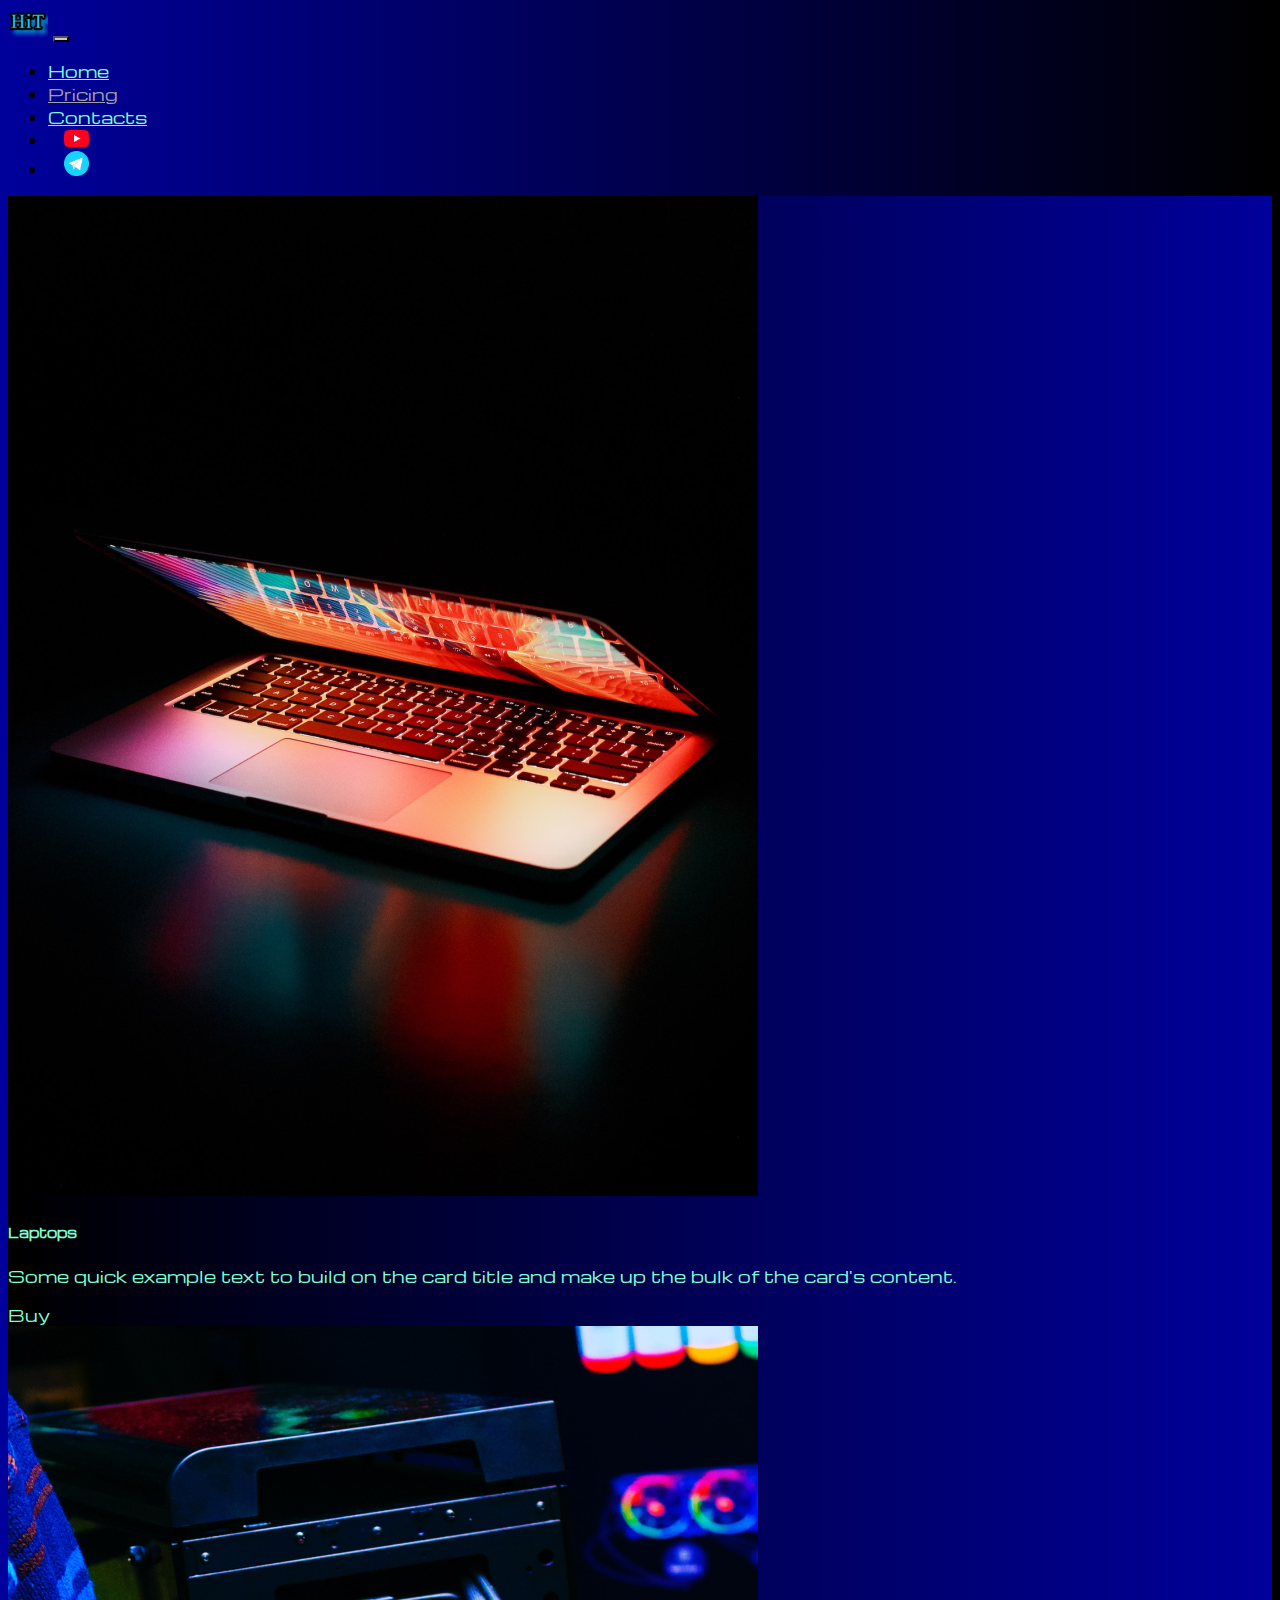
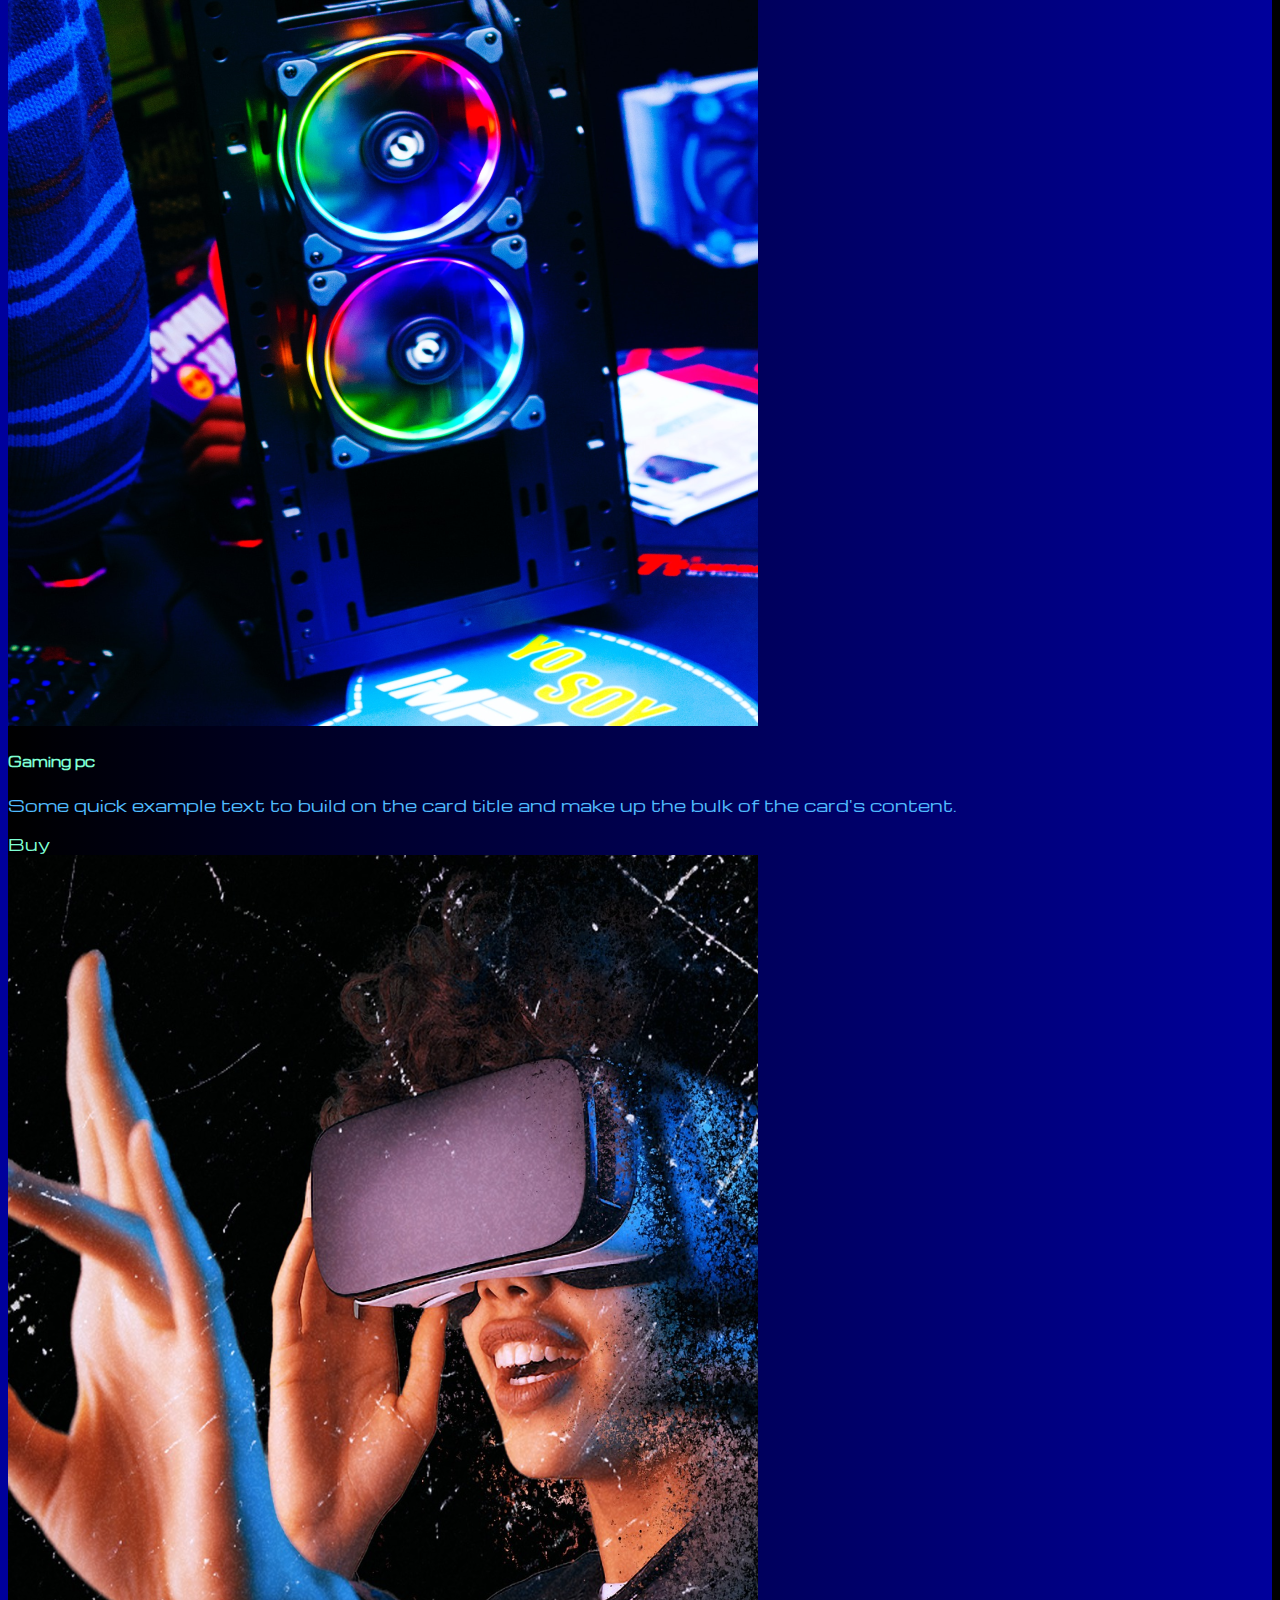
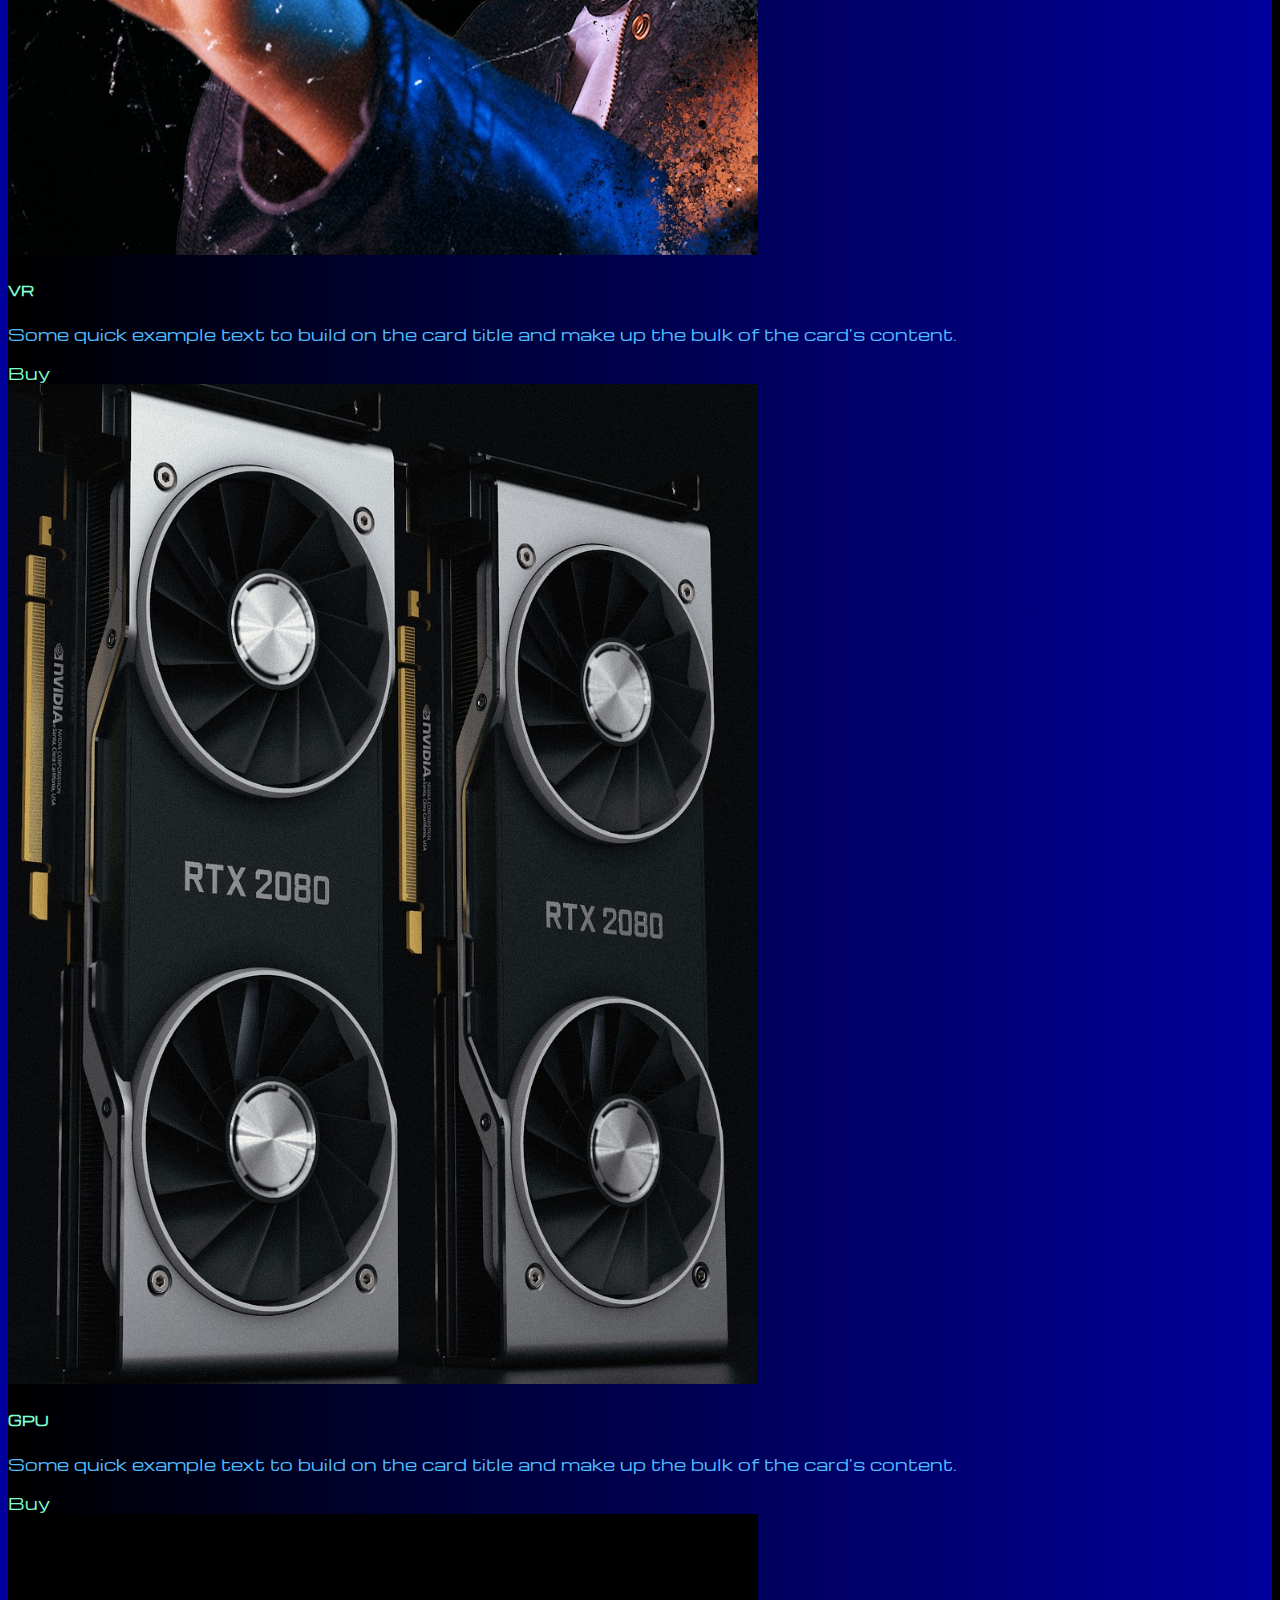
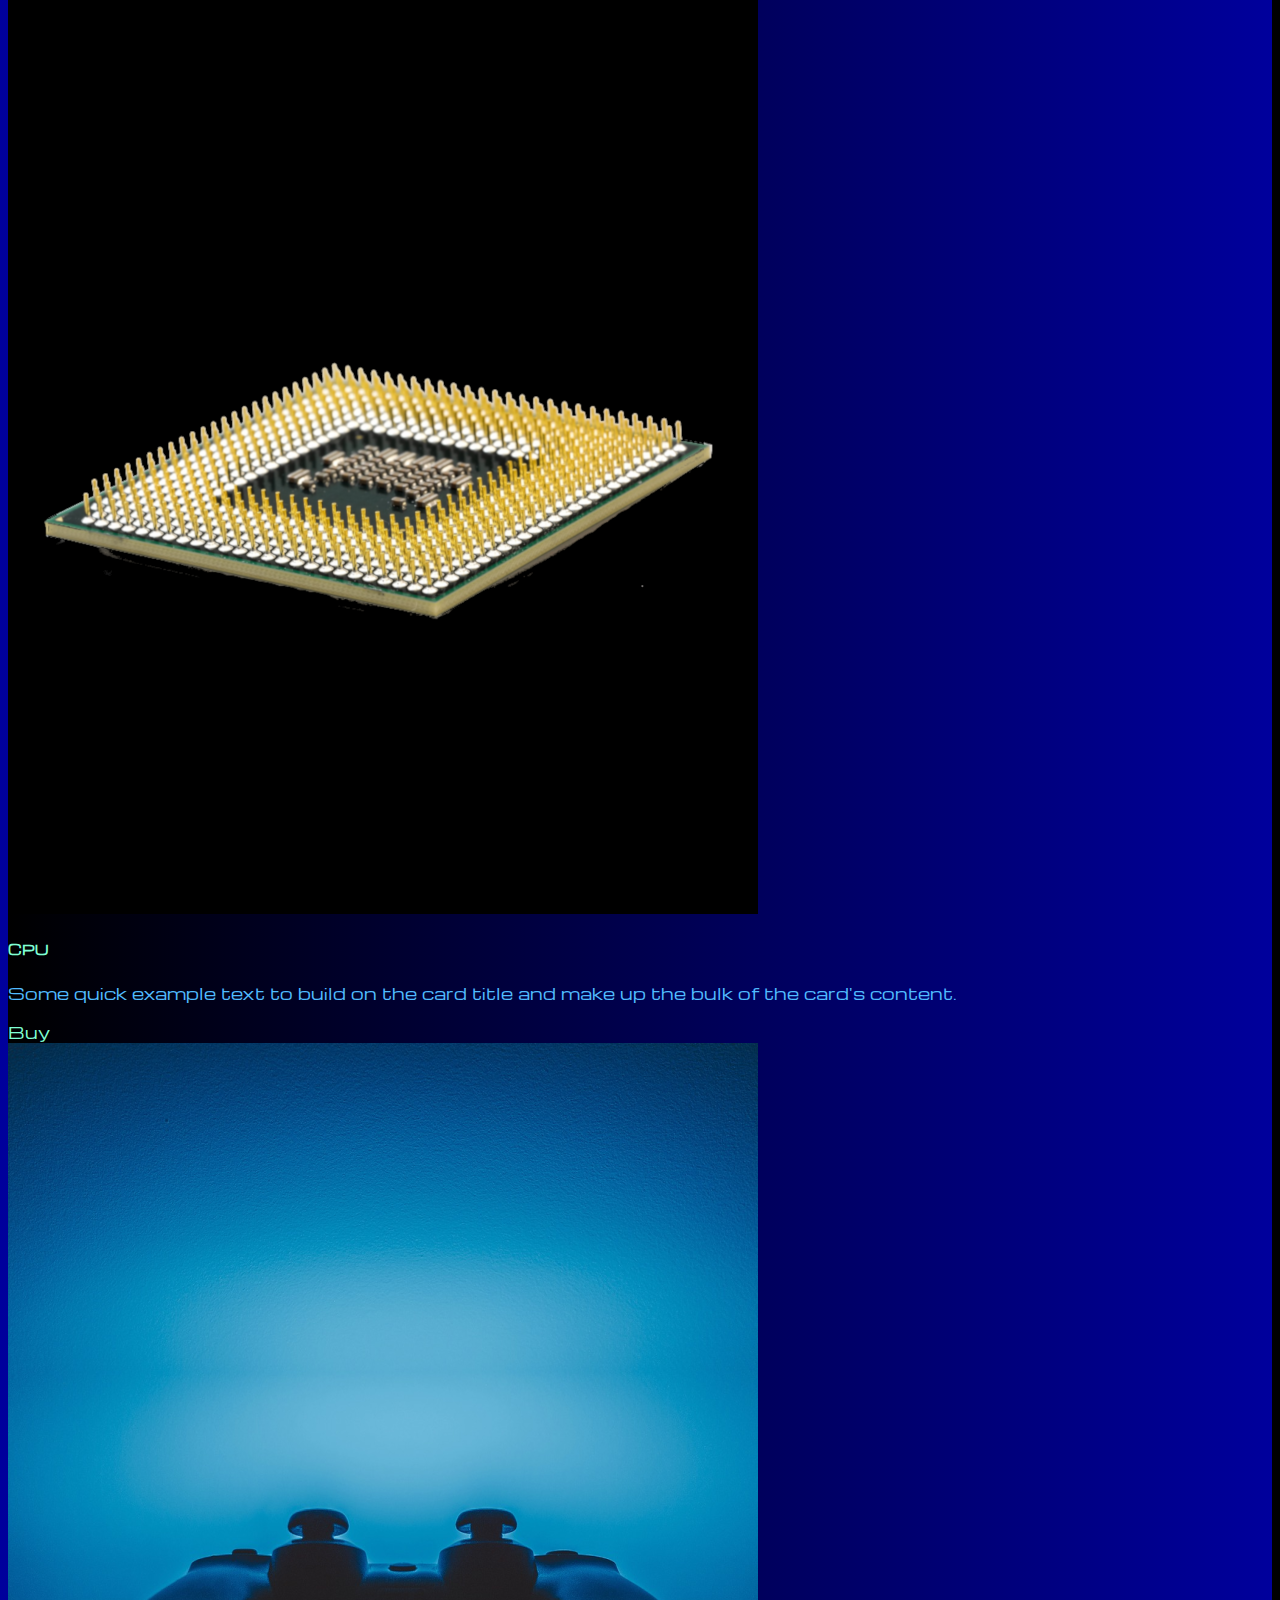
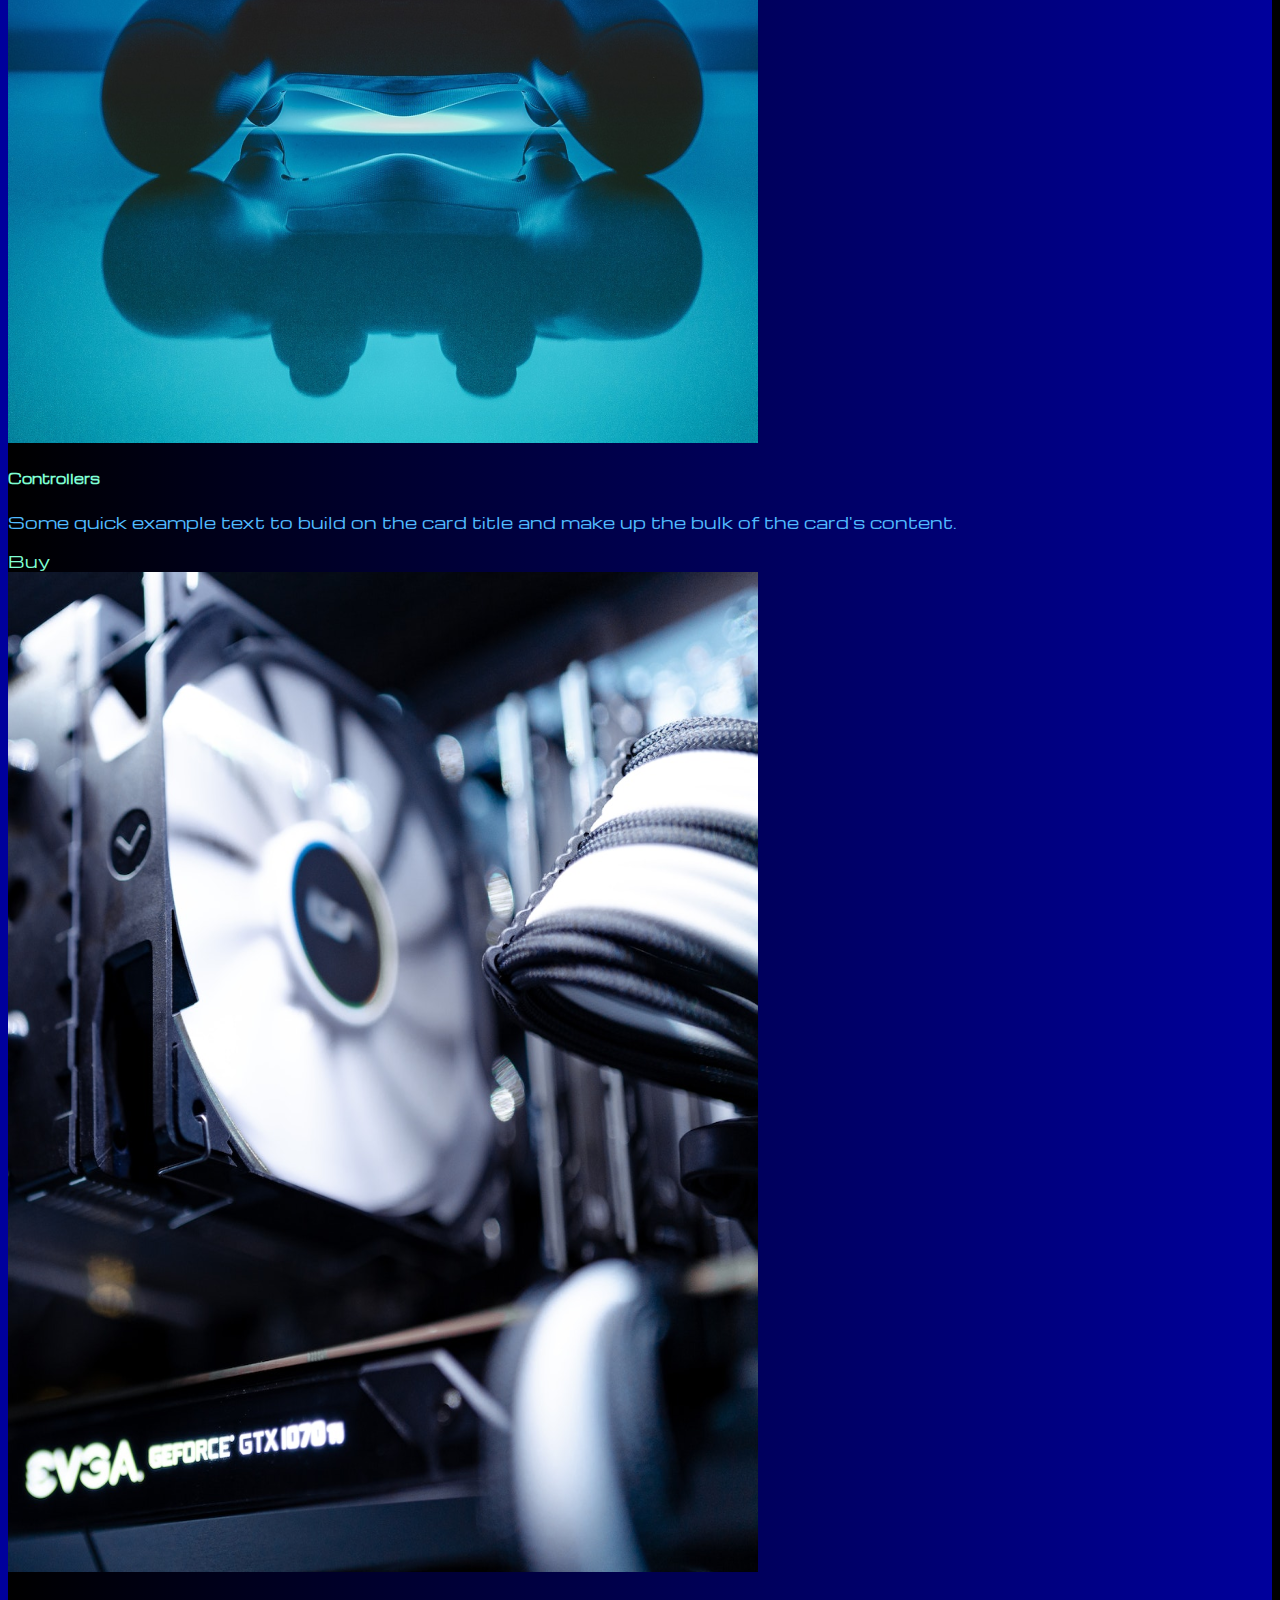
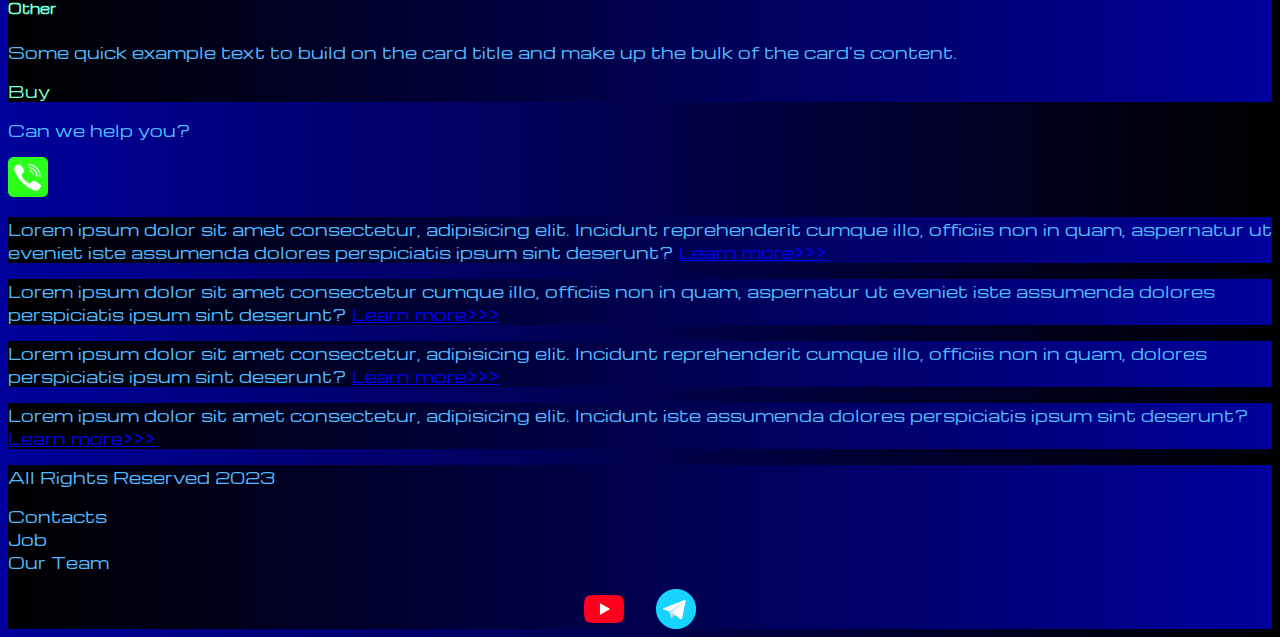
<file: pricing.html>
<!DOCTYPE html>
<html lang="en">

<head>
  <meta charset="UTF-8">
  <meta http-equiv="X-UA-Compatible" content="IE=edge">
  <meta name="viewport" content="width=device-width, initial-scale=1.0">
  <link href="https://cdn.jsdelivr.net/npm/bootstrap@5.3.0-alpha1/dist/css/bootstrap.min.css" rel="stylesheet"
    integrity="sha384-GLhlTQ8iRABdZLl6O3oVMWSktQOp6b7In1Zl3/Jr59b6EGGoI1aFkw7cmDA6j6gD" crossorigin="anonymous">
  <link rel="stylesheet" href="source/styles/mycss.css">
  <link rel="apple-touch-icon" sizes="180x180" href="source/Files/favicon_io//apple-touch-icon.png">
  <link rel="icon" type="image/png" sizes="32x32" href="source/Files/favicon_io//favicon-32x32.png">
  <link rel="icon" type="image/png" sizes="16x16" href="source/Files/favicon_io//favicon-16x16.png">
  <link rel="manifest" href="source/Files/favicon_io//site.webmanifest">
  <title>HiT</title>
</head>

<body>
  <header>
    <nav class="navbar navbar-expand-lg bg-dark">
      <div class="container-fluid">
        <a class="navbar-brand" href="index.html"><img src="source/Files/logo.png" alt=""></a>
        <button class="navbar-toggler" type="button" data-bs-toggle="collapse" data-bs-target="#navbarNav"
          aria-controls="navbarNav" aria-expanded="false" aria-label="Toggle navigation">
          <span class="navbar-toggler-icon"></span>
        </button>
        <div class="collapse navbar-collapse" id="navbarNav">
          <ul class="navbar-nav">
            <li class="nav-item">
              <a class="nav-link" aria-current="page" href="index.html">Home</a>
            </li>
            <li class="nav-item">
              <a class="nav-link active" href="pricing.html">Pricing</a>
            </li>
            <li class="nav-item">
              <a class="nav-link" href="pricing.html">Contacts</a>
            </li>
            <li class="nav-item">
              <a class="nav-link" href="pricing.html">
                <img  style="width: 25px; margin-inline: 1em;" src="source/Files/yt.png" alt="...">
              </a>
            </li>
            <li class="nav-item">
              <a class="nav-link" href="pricing.html">
                <img  style="width: 25px; margin-inline: 1em;" src="source/Files/tg.png" alt="...">
              </a>
            </li>
          </ul>
        </div>
      </div>
    </nav>
  </header>

  <section>
    <div class=".container-fluid mt-4">

      <div class="row">
        <div class="col-lg-1">

        </div>
        <div class="col-lg-8 col-md-12">
          <div class="row">
            <div class="col-lg-4 col-md-6 mt-4">
              <div class="card">
                <a href="#"><img src="source/Files/laptop.png" class="card-img-top" alt="Laptop"></a>
                <div class="card-body">
                  <h5 class="card-title"><a href="#">Laptops</a></h5>
                  <p class="card-text"><a href="#">
                    Some quick example text to build on the card title and make up the bulk of the
                      card's content.
                  </a></p>
                  <a href="#" class="btn btn-primary">Buy</a>
                </div>
              </div>
            </div>
            <div class="col-lg-4 col-md-6 mt-4">
              <div class="card">
                <img src="source/Files/gaming pc.png" class="card-img-top" alt="Gaming pc">
                <div class="card-body">
                  <h5 class="card-title">Gaming pc</h5>
                  <p class="card-text">Some quick example text to build on the card title and make up the bulk of the
                    card's content.</p>
                  <a href="#" class="btn btn-primary">Buy</a>
                </div>
              </div>
            </div>
            <div class="col-lg-4 col-md-6 mt-4">
              <div class="card">
                <img src="source/Files/vr.png" class="card-img-top" alt="VR">
                <div class="card-body">
                  <h5 class="card-title">VR</h5>
                  <p class="card-text">Some quick example text to build on the card title and make up the bulk of the
                    card's content.</p>
                  <a href="#" class="btn btn-primary">Buy</a>
                </div>
              </div>
            </div>

            <div class="col-lg-4 col-md-6 mt-4">
              <div class="card">
                <img src="source/Files/gpu.png" class="card-img-top" alt="GPU">
                <div class="card-body">
                  <h5 class="card-title">GPU</h5>
                  <p class="card-text">Some quick example text to build on the card title and make up the bulk of the
                    card's content.</p>
                  <a href="#" class="btn btn-primary">Buy</a>
                </div>
              </div>
            </div>

            <div class="col-lg-4 col-md-6 mt-4">
              <div class="card">
                <img src="source/Files/cpu.png" class="card-img-top" alt="CPU">
                <div class="card-body">
                  <h5 class="card-title">CPU</h5>
                  <p class="card-text">Some quick example text to build on the card title and make up the bulk of the
                    card's content.</p>
                  <a href="#" class="btn btn-primary">Buy</a>
                </div>
              </div>
            </div>

            <div class="col-lg-4 col-md-6 mt-4">
              <div class="card">
                <img src="source/Files/controller.png" class="card-img-top" alt="controller">
                <div class="card-body">
                  <h5 class="card-title">Controllers</h5>
                  <p class="card-text">Some quick example text to build on the card title and make up the bulk of the
                    card's content.</p>
                  <a href="#" class="btn btn-primary">Buy</a>
                </div>
              </div>
            </div>
            <div class="col-lg-4 col-md-6 mt-4">
              <div class="card">
                <img src="source/Files/other.png" class="card-img-top" alt="Velectronics">
                <div class="card-body">
                  <h5 class="card-title">Other</h5>
                  <p class="card-text">Some quick example text to build on the card title and make up the bulk of the
                    card's content.</p>
                  <a href="#" class="btn btn-primary">Buy</a>
                </div>
              </div>
            </div>
          
           
            <div class="col-lg-12 col-md-6 text-center mt-4">
              <p>Can we help you?</p>
            </div>

            <div class="col-lg-12 col-md-6 text-center">
              <img class="call-anim" style="width: 40px;" src="source/Files/phone.png" alt="...">
            </div>
          </div>



        </div>
        <div class="col-lg-3 col-md-12">
 <div class="row px-3">
            <div class="col-lg-12 sidebar my-4">
              <p>Lorem ipsum dolor sit amet consectetur, adipisicing elit. Incidunt reprehenderit cumque illo, officiis
                non in quam, aspernatur ut eveniet iste assumenda dolores perspiciatis ipsum sint deserunt? <a
                  href="#">Learn more>>></a></p>
            </div>
            <div class="col-lg-12 sidebar my-4">
              <p>Lorem ipsum dolor sit amet consectetur cumque illo, officiis non in quam, aspernatur ut eveniet iste
                assumenda dolores perspiciatis ipsum sint deserunt? <a href="#">Learn more>>></a></p>
            </div>
            <div class="col-lg-12 sidebar my-4">
              <p>Lorem ipsum dolor sit amet consectetur, adipisicing elit. Incidunt reprehenderit cumque illo, officiis
                non in quam, dolores perspiciatis ipsum sint deserunt? <a href="#">Learn more>>></a></p>
            </div>
            <div class="col-lg-12 sidebar my-4">
              <p>Lorem ipsum dolor sit amet consectetur, adipisicing elit. Incidunt iste assumenda dolores perspiciatis
                ipsum sint deserunt? <a href="#">Learn more>>></a></p>
            </div>
          </div>

        </div>
      </div>

    </div>
  </section>

  <footer class="mt-4">
    <div class="container-fluid">
      <div class="row">
    <div class="col-lg-4 col-md-12 footer-text text-center">
    <p>All Rights Reserved 2023</p>
    </div>
    <div class="col-lg-4 col-md-12 footer-text text-center">
    <p>Contacts <br>Job <br> Our Team</p>
    </div>
    <div class="col-lg-4 col-md-12 media-links">
    <img  style="width: 40px; margin-inline: 1em;" src="source/Files/yt.png" alt="...">
    <img  style="width: 40px; margin-inline: 1em;" src="source/Files/tg.png" alt="...">
    </div>    
      </div>
    </div>
  </footer>

  <script src="https://cdn.jsdelivr.net/npm/bootstrap@5.3.0-alpha1/dist/js/bootstrap.bundle.min.js"
    integrity="sha384-w76AqPfDkMBDXo30jS1Sgez6pr3x5MlQ1ZAGC+nuZB+EYdgRZgiwxhTBTkF7CXvN"
    crossorigin="anonymous"></script>
</body>

</html>
</file>
<file: source/styles/mycss.css>
@import url('https://fonts.googleapis.com/css?family=Michroma&display=swap');

body {
    font-family: Michroma, serif;
background: linear-gradient(90deg, #00009c 0%, #000000 100%);
}

.nav-link {
    color: aquamarine;
}

.navbar-nav .nav-link.active {
    color: rgb(161, 161, 161);
}

.navbar-brand img {
    width: 40px;
}

.navbar-toggler {
    background-color: rgb(206, 199, 199);
}

.sidebar {
    color: aquamarine;
    background: linear-gradient(270deg, #00009c 0%, #000000 100%);
}

.card {
    background: linear-gradient(270deg, #00009c 0%, #000000 100%);
    color: aquamarine;
}

.card a {
    text-decoration: none;
    color: aquamarine;
}

p {
    color: rgb(81, 188, 255);
}

.slide-text,
.footer-text {
    color: aquamarine;
    margin: auto auto;
}

footer,
.btn-outline-primary {
    background: linear-gradient(270deg, #00009c 0%, #000000 100%);
}

.media-links {
    display: flex;
    justify-content: center;
    align-items: center;
}

.call-anim {
    animation: myAnim 2s ease 0s infinite normal forwards;

}

@keyframes myAnim {
	0%,
	100% {
		transform: translateX(0%);
		transform-origin: 50% 50%;
	}

	15% {
		transform: translateX(-30px) rotate(-6deg);
	}

	30% {
		transform: translateX(15px) rotate(6deg);
	}

	45% {
		transform: translateX(-15px) rotate(-3.6deg);
	}

	60% {
		transform: translateX(9px) rotate(2.4deg);
	}

	75% {
		transform: translateX(-6px) rotate(-1.2deg);
	}
}


@media (max-width: 755px) {
    .carousel-indicators {
        display: none;
    }
}
</file>
